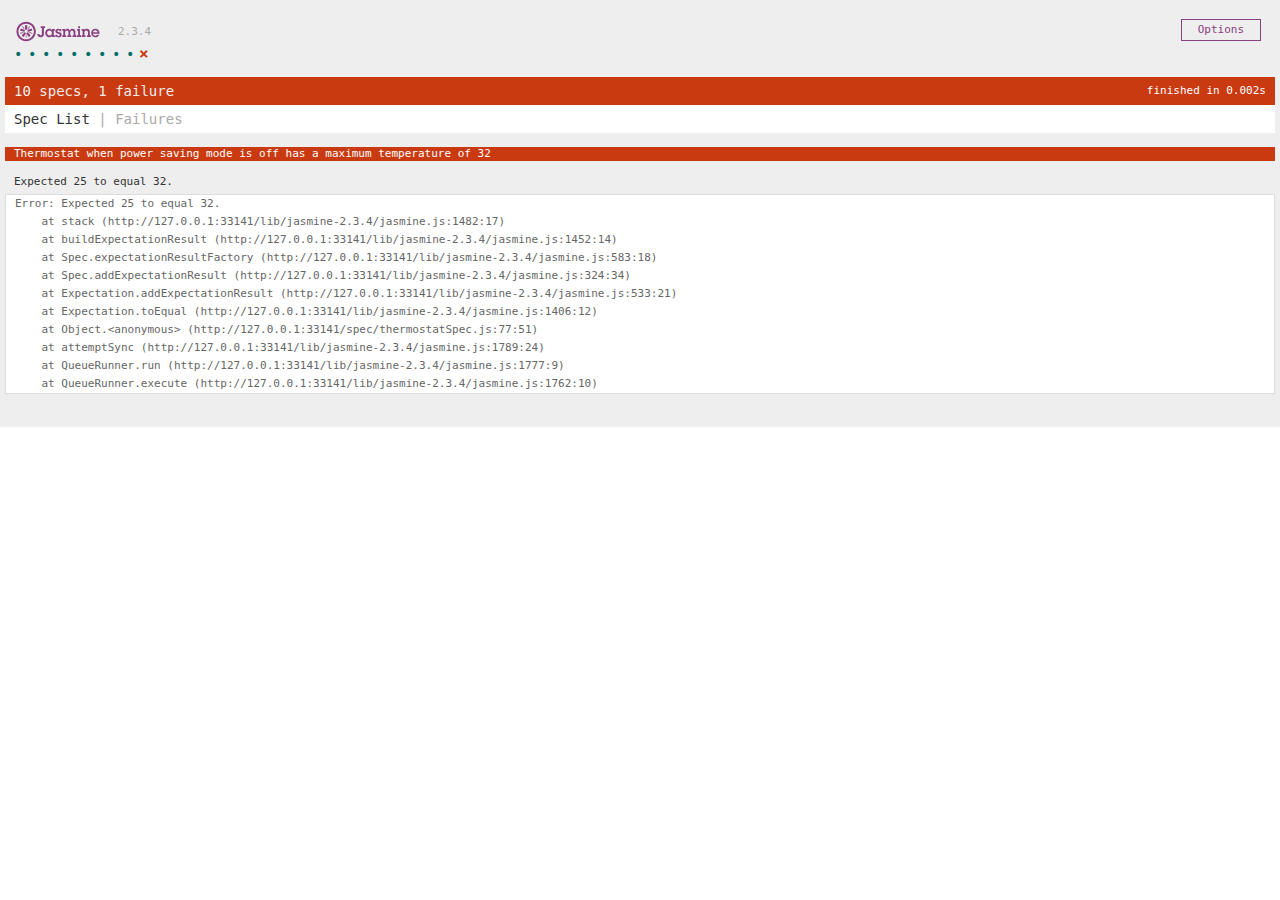
<file: SpecRunner.html>
<!DOCTYPE html>
<html>
<head>
  <meta charset="utf-8">
  <title>Jasmine Spec Runner v2.3.4</title>

  <link rel="shortcut icon" type="image/png" href="lib/jasmine-2.3.4/jasmine_favicon.png">
  <link rel="stylesheet" href="lib/jasmine-2.3.4/jasmine.css">

  <script src="lib/jasmine-2.3.4/jasmine.js"></script>
  <script src="lib/jasmine-2.3.4/jasmine-html.js"></script>
  <script src="lib/jasmine-2.3.4/boot.js"></script>

  <!-- include source files here... -->
  <script src="src/thermostat.js"></script>

  <!-- include spec files here... -->
  <script src="spec/thermostatSpec.js"></script>

</head>

<body>
</body>
</html>
</file>
<file: lib/jasmine-2.3.4/jasmine.css>
body { overflow-y: scroll; }

.jasmine_html-reporter { background-color: #eee; padding: 5px; margin: -8px; font-size: 11px; font-family: Monaco, "Lucida Console", monospace; line-height: 14px; color: #333; }
.jasmine_html-reporter a { text-decoration: none; }
.jasmine_html-reporter a:hover { text-decoration: underline; }
.jasmine_html-reporter p, .jasmine_html-reporter h1, .jasmine_html-reporter h2, .jasmine_html-reporter h3, .jasmine_html-reporter h4, .jasmine_html-reporter h5, .jasmine_html-reporter h6 { margin: 0; line-height: 14px; }
.jasmine_html-reporter .banner, .jasmine_html-reporter .symbol-summary, .jasmine_html-reporter .summary, .jasmine_html-reporter .result-message, .jasmine_html-reporter .spec .description, .jasmine_html-reporter .spec-detail .description, .jasmine_html-reporter .alert .bar, .jasmine_html-reporter .stack-trace { padding-left: 9px; padding-right: 9px; }
.jasmine_html-reporter .banner { position: relative; }
.jasmine_html-reporter .banner .title { background: url('[data-uri]') no-repeat; background: url('[data-uri]') no-repeat, none; -moz-background-size: 100%; -o-background-size: 100%; -webkit-background-size: 100%; background-size: 100%; display: block; float: left; width: 90px; height: 25px; }
.jasmine_html-reporter .banner .version { margin-left: 14px; position: relative; top: 6px; }
.jasmine_html-reporter #jasmine_content { position: fixed; right: 100%; }
.jasmine_html-reporter .version { color: #aaa; }
.jasmine_html-reporter .banner { margin-top: 14px; }
.jasmine_html-reporter .duration { color: #fff; float: right; line-height: 28px; padding-right: 9px; }
.jasmine_html-reporter .symbol-summary { overflow: hidden; *zoom: 1; margin: 14px 0; }
.jasmine_html-reporter .symbol-summary li { display: inline-block; height: 8px; width: 14px; font-size: 16px; }
.jasmine_html-reporter .symbol-summary li.passed { font-size: 14px; }
.jasmine_html-reporter .symbol-summary li.passed:before { color: #007069; content: "\02022"; }
.jasmine_html-reporter .symbol-summary li.failed { line-height: 9px; }
.jasmine_html-reporter .symbol-summary li.failed:before { color: #ca3a11; content: "\d7"; font-weight: bold; margin-left: -1px; }
.jasmine_html-reporter .symbol-summary li.disabled { font-size: 14px; }
.jasmine_html-reporter .symbol-summary li.disabled:before { color: #bababa; content: "\02022"; }
.jasmine_html-reporter .symbol-summary li.pending { line-height: 17px; }
.jasmine_html-reporter .symbol-summary li.pending:before { color: #ba9d37; content: "*"; }
.jasmine_html-reporter .symbol-summary li.empty { font-size: 14px; }
.jasmine_html-reporter .symbol-summary li.empty:before { color: #ba9d37; content: "\02022"; }
.jasmine_html-reporter .run-options { float: right; margin-right: 5px; border: 1px solid #8a4182; color: #8a4182; position: relative; line-height: 20px; }
.jasmine_html-reporter .run-options .trigger { cursor: pointer; padding: 8px 16px; }
.jasmine_html-reporter .run-options .payload { position: absolute; display: none; right: -1px; border: 1px solid #8a4182; background-color: #eee; white-space: nowrap; padding: 4px 8px; }
.jasmine_html-reporter .run-options .payload.open { display: block; }
.jasmine_html-reporter .bar { line-height: 28px; font-size: 14px; display: block; color: #eee; }
.jasmine_html-reporter .bar.failed { background-color: #ca3a11; }
.jasmine_html-reporter .bar.passed { background-color: #007069; }
.jasmine_html-reporter .bar.skipped { background-color: #bababa; }
.jasmine_html-reporter .bar.errored { background-color: #ca3a11; }
.jasmine_html-reporter .bar.menu { background-color: #fff; color: #aaa; }
.jasmine_html-reporter .bar.menu a { color: #333; }
.jasmine_html-reporter .bar a { color: white; }
.jasmine_html-reporter.spec-list .bar.menu.failure-list, .jasmine_html-reporter.spec-list .results .failures { display: none; }
.jasmine_html-reporter.failure-list .bar.menu.spec-list, .jasmine_html-reporter.failure-list .summary { display: none; }
.jasmine_html-reporter .results { margin-top: 14px; }
.jasmine_html-reporter .summary { margin-top: 14px; }
.jasmine_html-reporter .summary ul { list-style-type: none; margin-left: 14px; padding-top: 0; padding-left: 0; }
.jasmine_html-reporter .summary ul.suite { margin-top: 7px; margin-bottom: 7px; }
.jasmine_html-reporter .summary li.passed a { color: #007069; }
.jasmine_html-reporter .summary li.failed a { color: #ca3a11; }
.jasmine_html-reporter .summary li.empty a { color: #ba9d37; }
.jasmine_html-reporter .summary li.pending a { color: #ba9d37; }
.jasmine_html-reporter .summary li.disabled a { color: #bababa; }
.jasmine_html-reporter .description + .suite { margin-top: 0; }
.jasmine_html-reporter .suite { margin-top: 14px; }
.jasmine_html-reporter .suite a { color: #333; }
.jasmine_html-reporter .failures .spec-detail { margin-bottom: 28px; }
.jasmine_html-reporter .failures .spec-detail .description { background-color: #ca3a11; }
.jasmine_html-reporter .failures .spec-detail .description a { color: white; }
.jasmine_html-reporter .result-message { padding-top: 14px; color: #333; white-space: pre; }
.jasmine_html-reporter .result-message span.result { display: block; }
.jasmine_html-reporter .stack-trace { margin: 5px 0 0 0; max-height: 224px; overflow: auto; line-height: 18px; color: #666; border: 1px solid #ddd; background: white; white-space: pre; }
</file>
